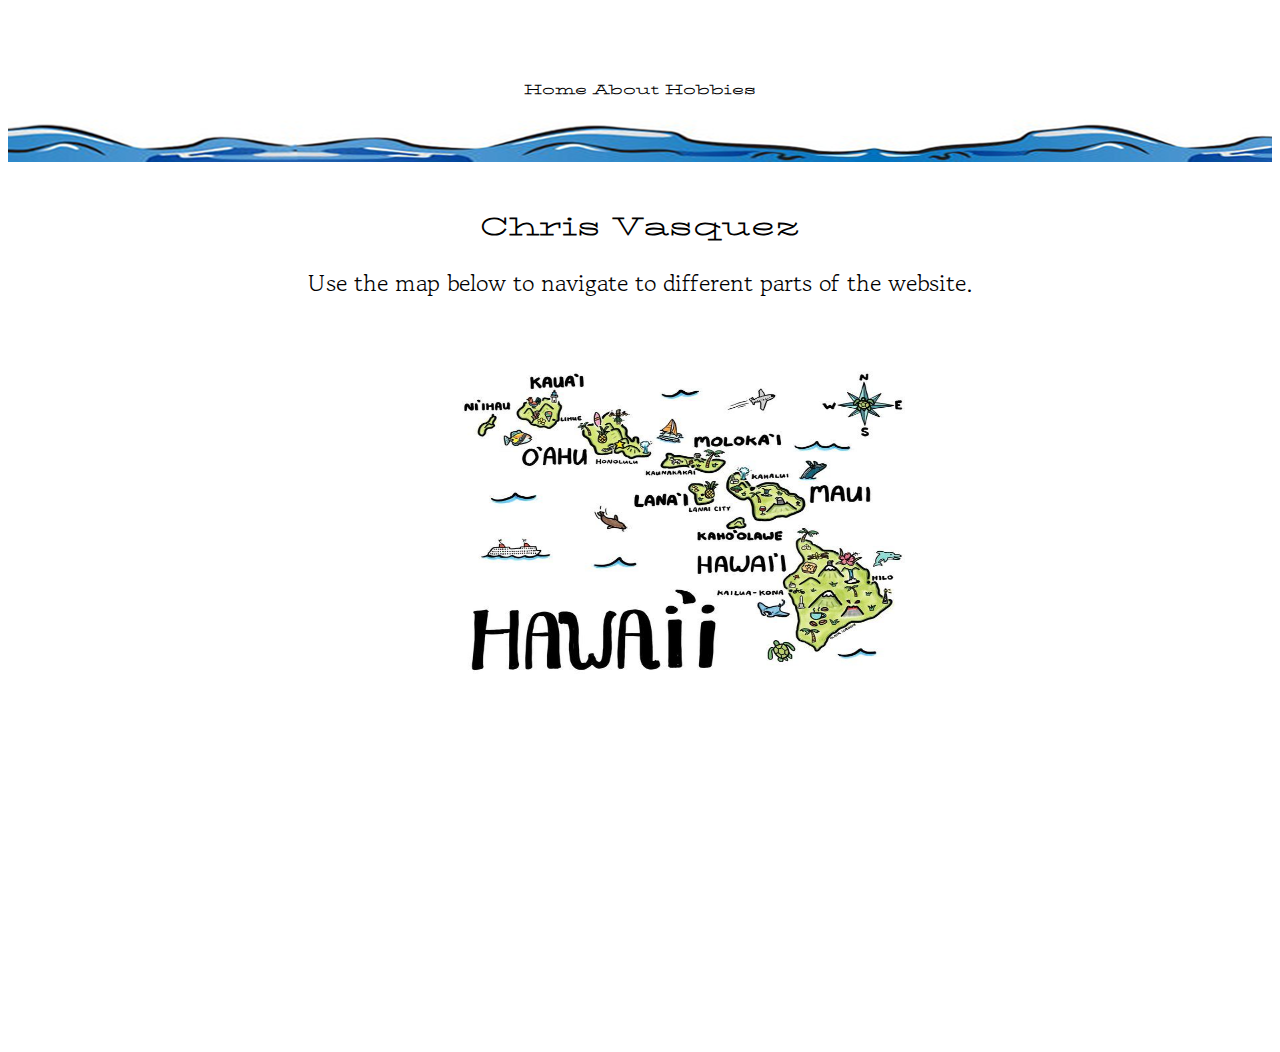
<file: index.html>
<!-- Kristina Vasquez: Chris Vasquez BioWebsite-->

<!DOCTYPE html>

<html lang="en">

<head>
     <title>Home</title>

    <meta name="author" content="Kristina Vasquez" />
    <meta name="description" content="BioWebsite - Landing"/>
    <meta name="keywords" content="CSS, HTML, Chris, Vasquez"  />
    <meta name="robots" content="nofollow" />

    <link rel="stylesheet" href="Style.css">

    <!--Fonts for webpage-->
    <link rel="preconnect" href="https://fonts.googleapis.com">
    <link rel="preconnect" href="https://fonts.gstatic.com" crossorigin>
    <link href="https://fonts.googleapis.com/css2?family=BhuTuka+Expanded+One&family=Gowun+Batang:wght@400;700&display=swap" rel="stylesheet">
    <div class="title">
        <div class="navbar">
            <a href="index.html">Home</a>
            <a href="About.html">About</a>
            <a href="Hobbies.html">Hobbies</a>
        </div>
    </div>

</head>
<body>
    <div class="intro">
        <h1>Chris Vasquez</h1>
        <p align="center">Use the map below to navigate to different parts of the website.</p>
    </div>    
    <div class="imgmap">
        <img src="images/islandmap.jpg" alt="map" height="400px" width="500px" usemap="#islandmap">
        <map name="islandmap">
            <area shape="rect" coords="333,208,476,326" alt="Home" href="Landing.html">
            <area shape="rect" coords="299,152,382,192" alt="About" href="About.html">
            <area shape="rect" coords="233,124,293,148" alt="About" href="Hobbies.html">
        </map>

    </div>    
    <div class="footer">
    </div>
    
</body>
</html>
</file>
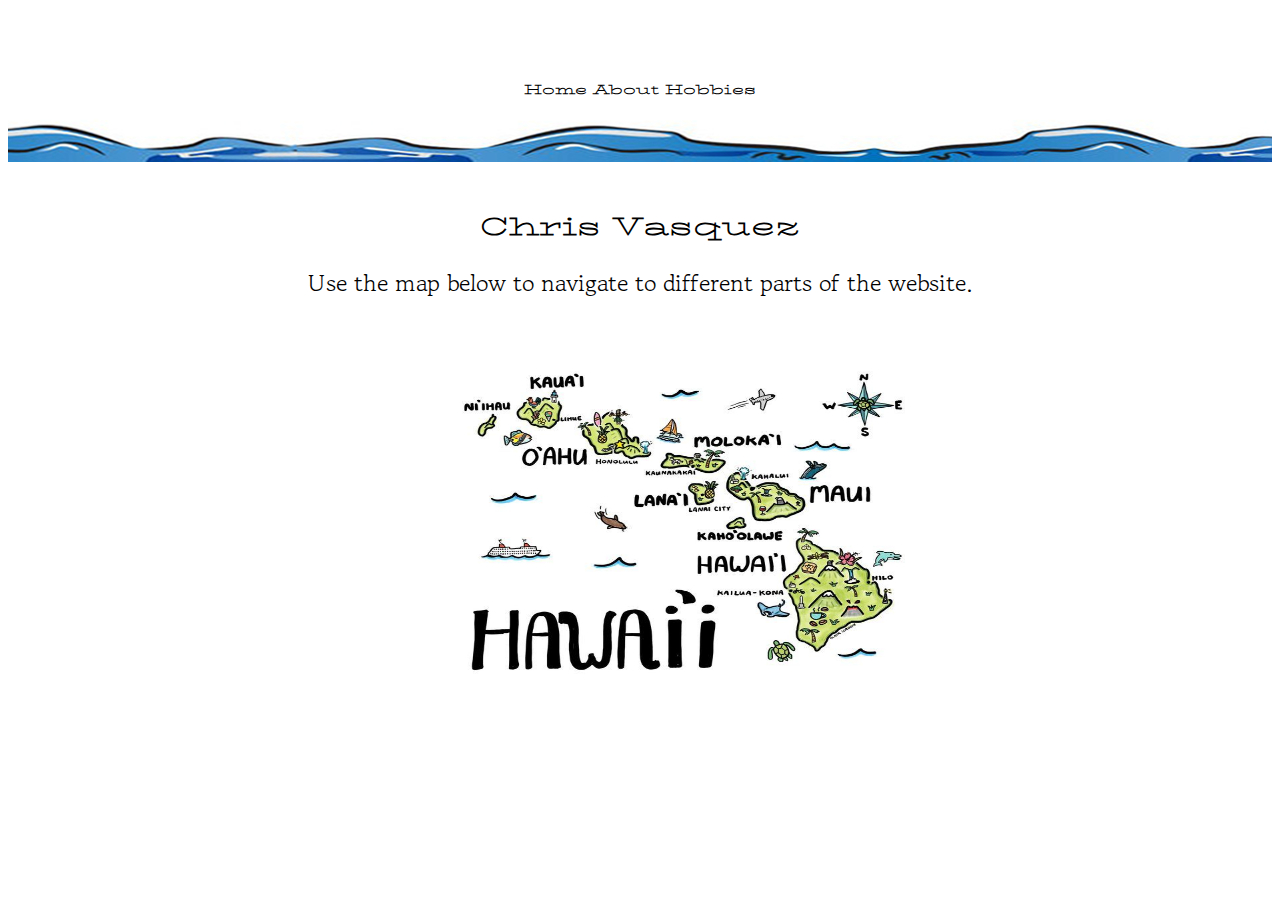
<file: Landing.html>
<!-- Kristina Vasquez: Chris Vasquez BioWebsite-->

<!DOCTYPE html>

<html lang="en">

<head>
     <title>Home</title>

    <meta name="author" content="Kristina Vasquez" />
    <meta name="description" content="BioWebsite - Landing"/>
    <meta name="keywords" content="CSS, HTML, Chris, Vasquez"  />
    <meta name="robots" content="nofollow" />

    <link rel="stylesheet" href="Style.css">

    <!--Fonts for webpage-->
    <link rel="preconnect" href="https://fonts.googleapis.com">
    <link rel="preconnect" href="https://fonts.gstatic.com" crossorigin>
    <link href="https://fonts.googleapis.com/css2?family=BhuTuka+Expanded+One&family=Gowun+Batang:wght@400;700&display=swap" rel="stylesheet">
    <div class="title">
        <div class="navbar">
            <a href="Landing.html">Home</a>
            <a href="About.html">About</a>
            <a href="Hobbies.html">Hobbies</a>
        </div>
    </div>

</head>
<body>
    <div class="intro">
        <h1>Chris Vasquez</h1>
        <p align="center">Use the map below to navigate to different parts of the website.</p>
    </div>    
    <div class="imgmap">
        <img src="images/islandmap.jpg" alt="map" height="400px" width="500px" usemap="#islandmap">
        <map name="islandmap">
            <area shape="rect" coords="333,208,476,326" alt="Home" href="Landing.html">
            <area shape="rect" coords="299,152,382,192" alt="About" href="About.html">
            <area shape="rect" coords="233,124,293,148" alt="About" href="Hobbies.html">
        </map>

    </div>    

    
</body>
</html>
</file>
<file: Style.css>
html{
    background-color: white;
}
.bhutuka-expanded-one-regular {
    font-family: "BhuTuka Expanded One", serif;
    font-weight: 400;
    font-style: normal;
  }
  .gowun-batang-regular {
    font-family: "Gowun Batang", serif;
    font-weight: 400;
    font-style: normal;
  }
 .title{
    height: 154px;
    background-image: url(./images/Untitled-1.png);
    width: auto;
    align-content: center;
 }
h1{
    text-align: center;
    font-family: "BhuTuka Expanded One", serif;
}
h2{
    font-family: "BhuTuka Expanded One", serif;
    color: 	#5499C7 ;
    font-style: bold;
}
.content{
    padding-top: 10px;
}
.intro{
    padding-top: 2%;
    padding-bottom: 0%;
}

.imgmap{
    padding-left: 33%;
    
}
.item-pic1-1 {
    padding-right: 25px;
    padding-left: 25px;
    float: left;
}
.item-pic1-2 {
    padding-right: 25px;
    padding-left: 25px;
    float: none;
}
.item-pic1-3 {
    padding-right: 25px;
    padding-left: 25px;
    float: right;
}
.item-pic1-4 {
    padding-right: 15px;
    padding-left: 15px;
    float: left;
}
.item-pic1-5 {
    padding-right: 15px;
    padding-left: 15px;
    float: left;
}
.pic1{
    padding-right: 55px;
    padding-left: 25px;
    float: left;
}
.first{
    padding-left: 35px;
}
p, ul{
    font-family: "Gowun Batang", serif;
    font-size: x-large;
    flex-wrap: wrap;
}
.second{
    padding-left: 15px;
}
.third{
    padding-left: 15px;
}
a{
    text-decoration: none;
    color: #7FB3D5;
}
a:hover{
    text-decoration: underline;
    background-color: #154360;
    color: #F2F4F4;
}
ul{
    list-style-image: url(/csd/BioWebsite-Chris_Vasquez/images/shark-doodle.png);
}
.grid-container{
    display: -ms-inline-grid;
    column-gap: 8px;
    row-gap: 8px;
}
.pic2{
    grid-column-start: 1;
    grid-column-end: 2;
    padding-right: 5%;
    float: left;
}
.item-pic3{
    padding-right: 5%;
    grid-column-start: 1;
    grid-column-end: 1;
    float: right;
}
.item-pic4{
    padding-right: 5%;
    grid-column-start: 2;
    grid-column-end: 2;
}
.item-pic6{
    padding-right: 5%;
    grid-column-start: 2;
    grid-column-end: 2;
    float: left;
}
.fourth{
    padding-left: 15px;
    float: left;
}
.fifth{
    padding-left: 15px;
    float: left;
}
.item-pic5{
    padding-right: 5%;
    grid-column-start: 1;
    grid-column-end: 1;
    float: right;
}
.item-pic7{
    padding-right: 5%;
    padding-bottom: 5%;
    grid-column-start: 1;
    grid-column-end: 1;
    float: left;
}
.navbar {
    padding-top: 8px;
    overflow: hidden;
    text-align: center;
    font-family: "BhuTuka Expanded One", serif;
    text-decoration-color: black;
    font-weight: bold;
}
.navbar a {
    color: black;
}
.second{
    padding-bottom: 10%;
}
.footer{
    padding-top: 25%;
    width: auto;
    align-content: center;
 }
</file>
